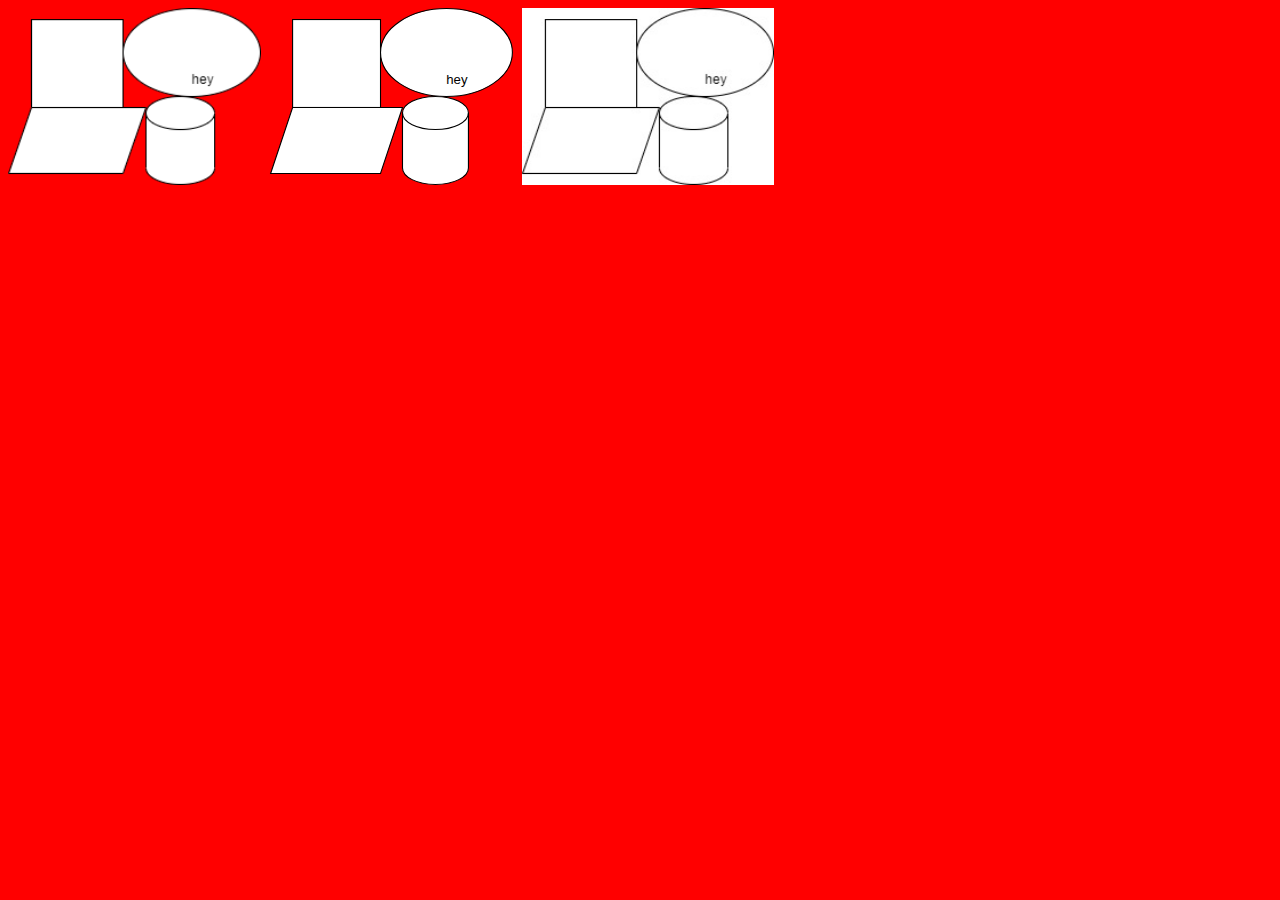
<file: H4 Medien/Aufgabe2/index.html>
<html>

<body style="background-color: red ;">
    <img src="Drawing.drawio.png" alt="" style="height: 20%; width: 20%">
    <img src="Drawing.drawio.svg" alt=""style="height: 20%; width: 20%">
    <img src="Drawing.jpg" alt=""style="height: 20%; width: 20%">
</body>
</html>
</file>
